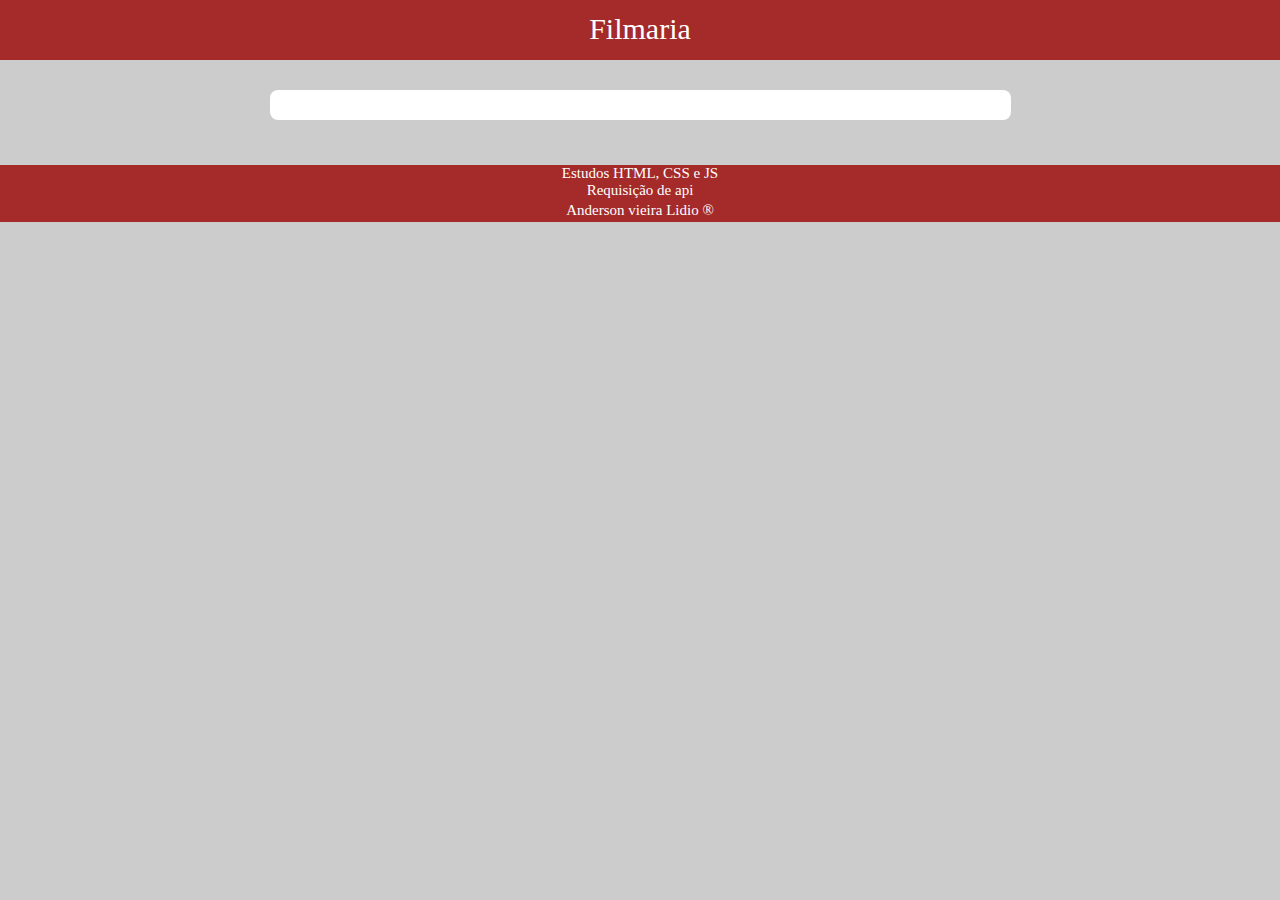
<file: index.html>
<!DOCTYPE html>
<html lang="en">
<head>
    <meta charset="UTF-8">
    <meta name="viewport" content="width=device-width, initial-scale=1.0">
    <meta http-equiv="X-UA-Compatible" content="ie=edge">
    <link rel="stylesheet" href="style/style.css">
    <link rel="stylesheet" href="style/reset.css">
    <title>Filmaria</title>
</head>
<body>
    <header>
        <a href="#"> Filmaria</a>
    </header>
    <main>
        <div class="container-cards">
            <!-- <h3>Vingadores Ultimato</h3>
            <div class="container-img">
                <img src="https://sujeitoprogramador.com/r-api/img/filme0.png" alt="">
            </div> -->
            <!-- <input type="button" value="Acessar" class="load-infos"> -->
            <!-- <a class="load-infos" href=""></a> -->
        </div> 
        
    </main>
    <footer>
        <p>Estudos HTML, CSS e JS</p>
        <p>Requisição de api</p>
       <a href="https://github.com/Andersonvlidio" id="link">Anderson vieira Lidio &reg;</a> 
    </footer>
    <script src="script/script.js"></script>
</body>
</html>
</file>
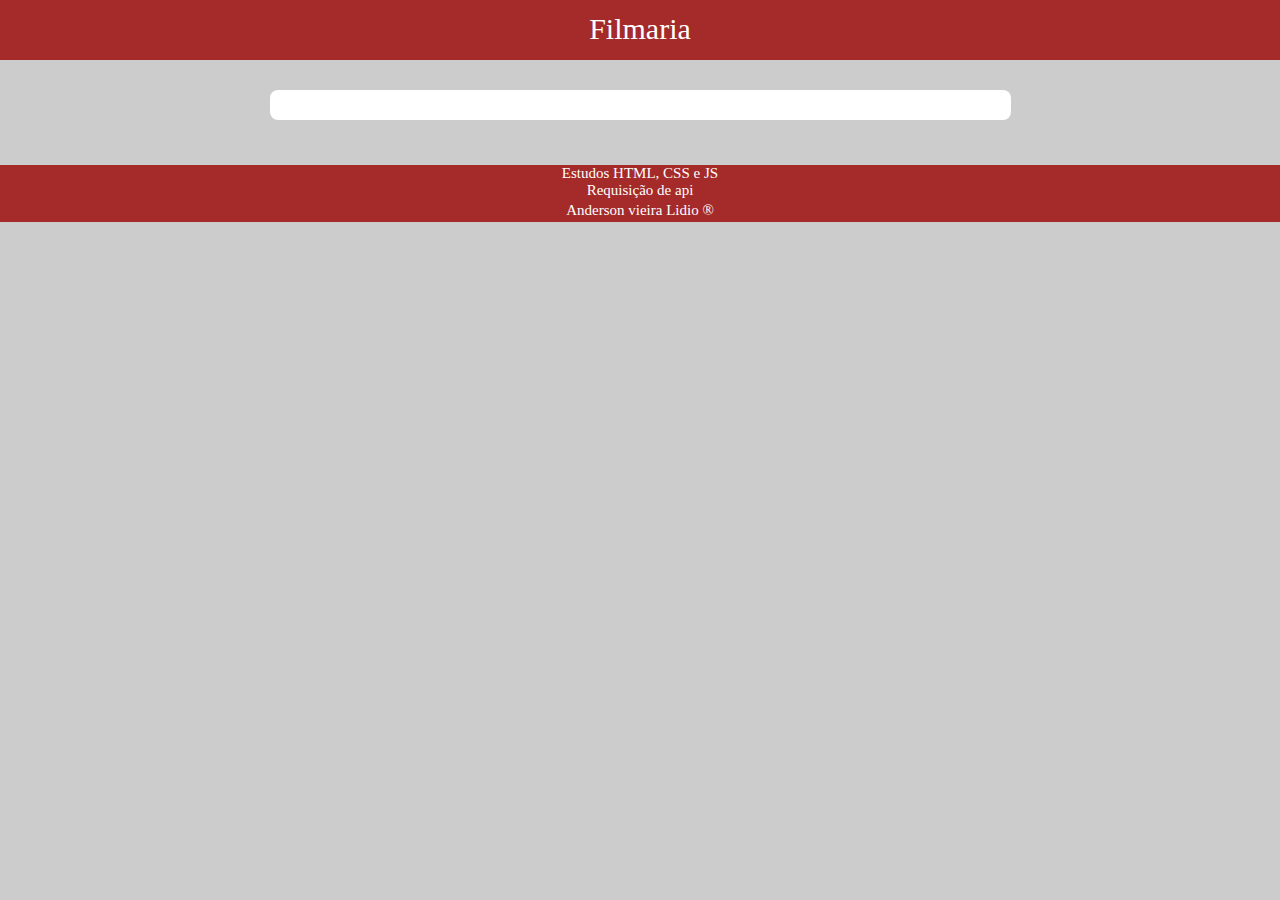
<file: filme.html>
<!DOCTYPE html>
<html lang="en">
<head>
    <meta charset="UTF-8">
    <meta name="viewport" content="width=device-width, initial-scale=1.0">
    <link rel="stylesheet" href="style/style.css">
    <link rel="stylesheet" href="style/reset.css">
    <title>Filmaria</title>
</head>
<body>
    <header>
        <a href="#"> Filmaria</a>
    </header>
    <main>
        <div class="container-cards">
             <!-- <h3>Vingadores Ultimato</h3>
            <div class="container-img">
                <img src="https://sujeitoprogramador.com/r-api/img/filme0.png" alt="">
            </div> 
            <h4>Sinopse</h4>
            <span>ipsum Lorem ipsum, dolor sit amet consectetur adipisicing elit.
                Quod similique est eum ipsam velit, totam quasi pariatur dignissimos
                aspernatur nulla minima dicta aliquam maxime quis
                sequi laborum recusandae suscipit voluptate.</span> -->
           
        </div> 
        
    </main>
    <footer>
        <p>Estudos HTML, CSS e JS</p>
        <p>Requisição de api</p>
       <a href="https://github.com/Andersonvlidio" id="link">Anderson vieira Lidio &reg;</a> 
    </footer>

    <script src="script/filme.js"></script>
</body>
</html>
</file>
<file: style/style.css>
body{
    background-color: #ccc;
    display: flex;
    flex-direction: column;
    align-items: center;
    justify-content: center;
}

header{
    width: 100%;
    height: 60px;
    background-color: #a52a2a;
    display: flex;
    justify-content: center;
}
a{
  text-decoration: none;
  color: #ffffff;
  font-size: 30px;
  transition: color 0.2s;
  padding: 12px 0;
  
}
a:hover{
    color: #ccc;
}

main{
    max-width: 900px;
    width: 100%;
    padding: 15px;
    display: flex;
    flex-direction: column;
    justify-content: center;
    align-items: center;
}
.container-cards{
    max-width:741px;
    width:100%;
    display: flex;
    flex-direction: column;
    align-items: center;
    justify-content: center;
    background-color: #ffffff;
    border-radius: 8px;
    padding: 15px;
    margin: 15px;
}
h3{
    font-size: 20px;
    padding: 20px 0;
    margin: 0 0 15px;
}
.container-img{
    width: 100%;
    display: flex;
    justify-content: center;
}
.container-img img{
    width: 100%;
}
.load-infos{
    width: 100%;
    background-color: #a52a2a;
    color: #ffffff;
    outline: none;
    cursor: pointer;
    font-size: 25px;
    padding: 8px 0;
    display: flex;
    align-items: center;
    justify-content: center;
    flex-direction: column;
}
.load-infos:hover{
    color: #ccc;
}
footer{
    width: 100%;
    background-color: #a52a2a;
    display: flex;
    align-items: center;
    justify-content: center;
    flex-direction: column;
    margin-top: 15px;
}
p{
    font-size: 15px;
    color: #ffffff;
}
#link{
    font-size: 15px;
    padding: 3px;
}
</file>
